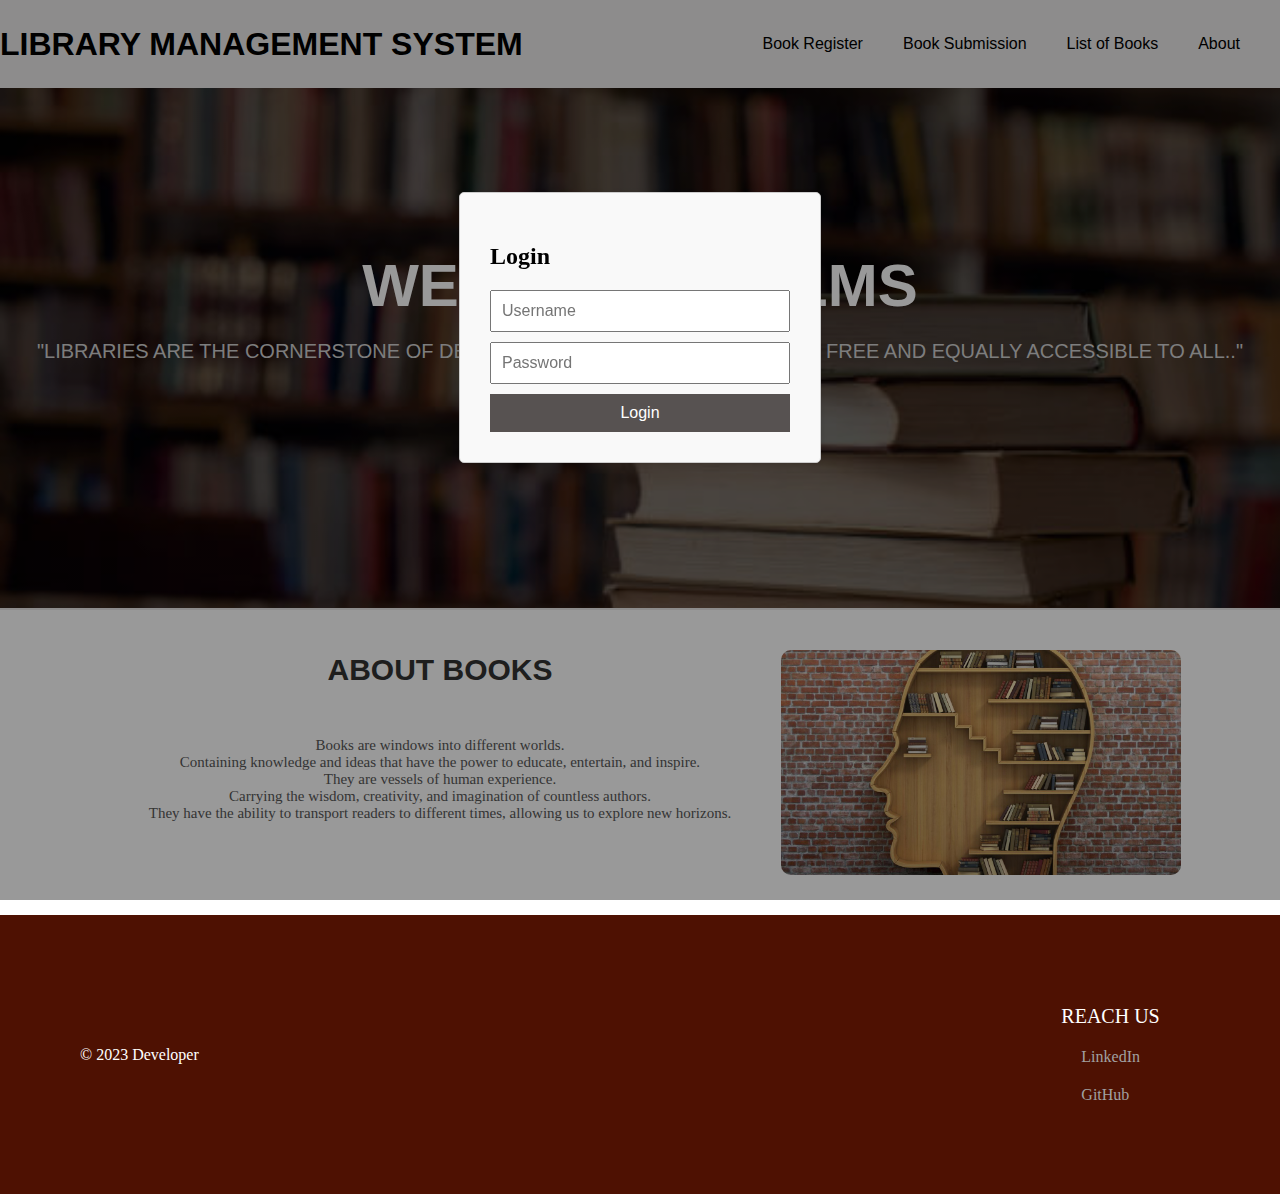
<file: index.html>
<!DOCTYPE html>
<html lang="en">

<head>
  <meta charset="UTF-8">
  <meta http-equiv="X-UA-Compatible" content="IE=edge">
  <meta name="viewport" content="width=device-width, initial-scale=1.0">
  <title>Library_Management_HomePage</title>
  <link rel="stylesheet" href="style.css">
</head>
<body>
  <header class="header">
    <h1>LIBRARY MANAGEMENT SYSTEM</h1>
    <nav class="nav-items">
      <a href="book_reg_lms.html">Book Register</a>
      <a href="submission.html">Book Submission</a>
      <a href="list_lms.html">List of Books</a>
      <a href="About_lms.html">About</a>
    </nav>
  </header>
  <main>
    <div id="loginPopup" class="login-popup">
      <div class="login-content">
       
        <h2>Login</h2>
        <form id="loginForm">
          <input type="text" id="username" placeholder="Username" required>
          <input type="password" id="password" placeholder="Password" required>
          <p id="error-message" class="error-message">Invalid username or password.</p>
          <button type="submit">Login</button>
        </form>
      </div>
    </div>

    <div class="intro">
      <h1>Welcome to LMS</h1>
      <p>"Libraries are the cornerstone of democracy, where information is free and equally accessible to all.." </p>
      <p>                                 - Vartan Gregorian </p>
    </div>
    <div class="about-book">
      <div class="about-book-text">
        <h2 >About Books</h2>
        <div class = "about-book-para">
        <p>Books are windows into different worlds.<br> Containing knowledge and ideas that have the power to educate, entertain, and inspire.<br> They are vessels of human experience.<br> Carrying the wisdom, creativity, and imagination of countless authors.<br>They have the ability to transport readers to different times, allowing us to explore new horizons.</p>
      </div>
      </div>
      <img src="Books.jpg" alt="me">
    </div>
  </main>
  <footer class="footer">
    <div class="copy">&copy; 2023 Developer</div>
    <div class="bottom-links">
      <div class="links">
        <span>Reach Us</span>
        <a href="https://www.linkedin.com/in/gladys-juliana-andrews-a64468210/"><i class="LinkedIn"></i>LinkedIn</a>
        <a href="https://github.com/GladysJulianaAndrews"><i class="GitHub"></i>GitHub</a>
      </div>
      
    </div>
  </footer>
  <script src="script.js"></script>
</body>

</html>
</file>
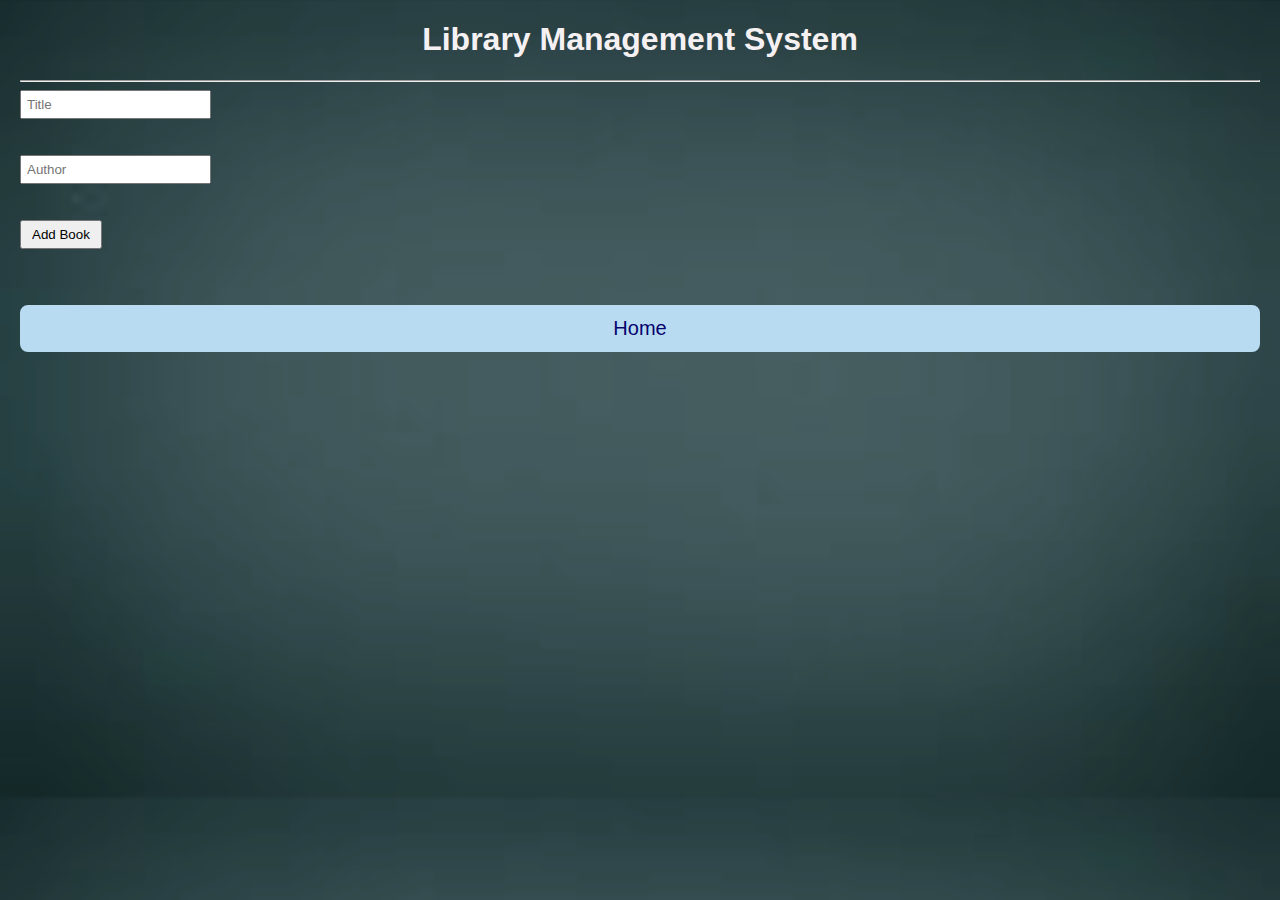
<file: book_reg_lms.html>
<!DOCTYPE html>
<html>
<head>
  <title>Library Management System</title>
  <link rel="stylesheet" type="text/css" href="Book_reg_LMS.css">
</head>
<body>
  <h1>Library Management System</h1><hr>
  <form id="addBookForm">
    <input type="text" id="titleInput" placeholder="Title" required><br><br><br>
    <input type="text" id="authorInput" placeholder="Author" required><br><br><br>
    <button type="submit">Add Book</button>
  </form>

  <div id="bookList">
    <ul id="books"></ul>
    <br><br><a href="index.html" class="Home"> Home</a> 
  </div>

  <script src="Book_reg_LMS.js"></script>
</body>
</html>
</file>
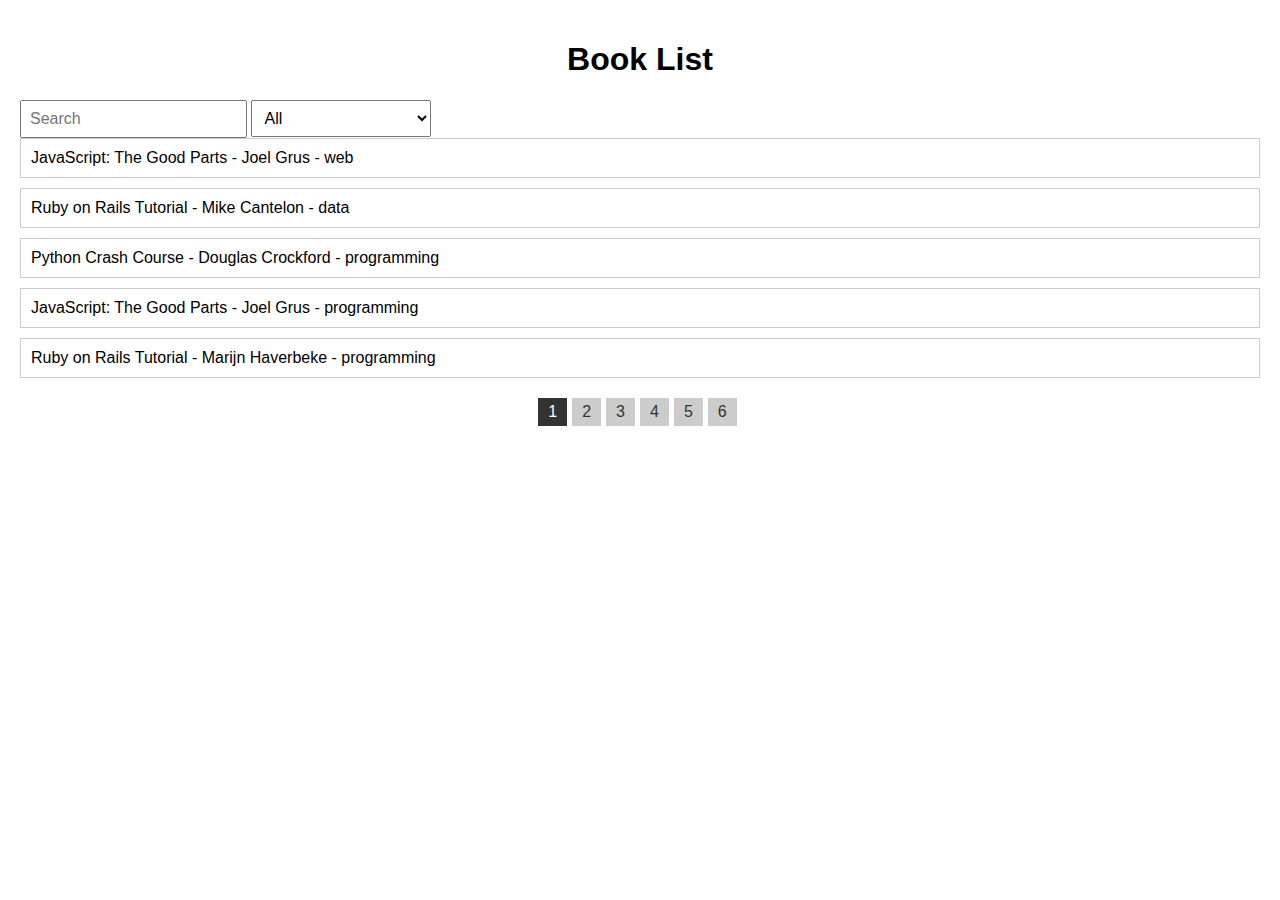
<file: list_lms.html>
<!DOCTYPE html>
<html>
<head>
  <title>Book List</title>
  <link rel="stylesheet" type="text/css" href="list_lms.css">
</head>
<body>
  <h1>Book List</h1>

  <input type="text" id="searchInput" placeholder="Search">
<select id="categoryFilter">
  <option value="all">All</option>
  <option value="programming">Programming</option>
  <option value="web">Web Development</option>
  <option value="data">Data Science</option>
  <option value="ai">Artificial Intelligence</option>
</select>
<div id="bookList"></div>
<div id="pagination"></div>
  

  <script src="list_lms.js"></script>
</body>
</html>
</file>
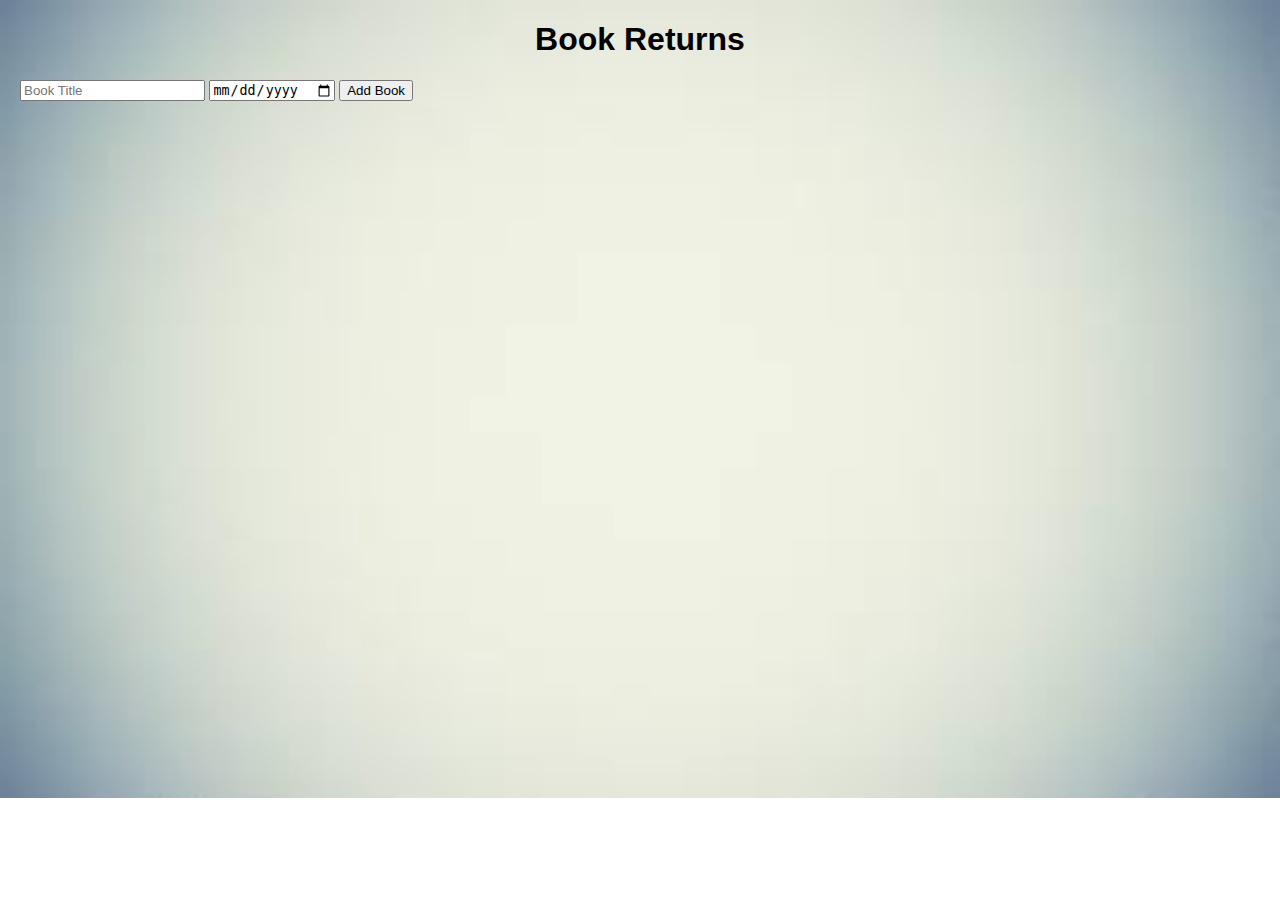
<file: submission.html>
<!DOCTYPE html>
<html lang="en">

<head>
  <meta charset="UTF-8">
  <meta name="viewport" content="width=device-width, initial-scale=1.0">
  <title>Book Returns</title>
  <link rel="stylesheet" href="submission.css">
</head>

<body>
  <h1>Book Returns</h1>
  <input type="text" id="titleInput" placeholder="Book Title">
  <input type="date" id="dateInput">
  <button id="addButton">Add Book</button>
  
  <table id="bookList">
    <tr>
      <th>Book Title</th>
      <th>Purchased Date</th>
      <th>Return Date</th>
      <th></th>
    </tr>
  </table>

  <script src="submission.js"></script>
</body>

</html>
</file>
<file: style.css>
body {
    margin: 0;
    box-sizing: border-box;
  }
  
  .header {
    display: flex;
    justify-content: space-between;
    font-family: 'Gill Sans', 'Gill Sans MT', Calibri, 'Trebuchet MS', sans-serif;
    align-items: center;
    background-color: #ebeaea;
  }
  
  .header .logo {
    font-size: 25px;
    font-family: 'Sriracha', cursive;
    color: #000;
    text-decoration: none;
    margin-left: 30px;
  }
  
  .nav-items {
    display: flex;
    justify-content: space-around;
    font-family:'Trebuchet MS', 'Lucida Sans Unicode', 'Lucida Grande', 'Lucida Sans', Arial, sans-serif;
    align-items: center;
    background-color: #ebeaea;
    margin-right: 20px;
  }
  
  .nav-items a {
    text-decoration: none;
    color: #000;
    padding: 35px 20px;
  }

  .intro {
    display: flex;
    flex-direction: column;
    justify-content: center;
    align-items: center;
    width: 100%;
    height: 520px;
    background: linear-gradient(to bottom, rgba(0, 0, 0, 0.5) 0%, rgba(0, 0, 0, 0.5) 100%), url("Library.jpg");
    background-size: cover;
    background-position: center;
    background-repeat: no-repeat;
  }
  
  .intro h1 {
    font-family: sans-serif;
    font-family:'Trebuchet MS', 'Lucida Sans Unicode', 'Lucida Grande', 'Lucida Sans', Arial, sans-serif;
    font-size: 60px;
    color: #fff;
    font-weight: bold;
    text-transform: uppercase;
    margin: 0;
  }
  
  .intro p {
    font-size: 20px;
    color: #d1d1d1;
    font-family:'Trebuchet MS', 'Lucida Sans Unicode', 'Lucida Grande', 'Lucida Sans', Arial, sans-serif;
    text-transform: uppercase;
    margin: 20px 0;
  }
  
  .intro button {
    background-color: #5edaf0;
    color: #000;
    padding: 10px 25px;
    border: none;
    border-radius: 5px;
    font-size: 20px;
    font-weight: bold;
    cursor: pointer;
    box-shadow: 0px 0px 20px rgba(255, 255, 255, 0.4)
  }
  
  .about-book {
    display: flex;
    justify-content: center;
    align-items: center;
    padding: 40px 50px;
    border-top: 2px solid #ebeaea;
  }
  
  .about-book-para {
    text-align: center;
    align-items: center;
    padding: 40px 50px;
    font-family: 'Gill Sans', 'Gill Sans MT', Calibri, 'Trebuchet MS', sans-serif;
  }
  .about-book img {
    width: 400px;
    max-width: 100%;
    height: auto;
    border-radius: 10px;
  }
  
  .about-book-text h2 {
    font-size: 30px;
    color: #333333;
    text-align: center;
    font-family:'Trebuchet MS', 'Lucida Sans Unicode', 'Lucida Grande', 'Lucida Sans', Arial, sans-serif;
    text-transform: uppercase;

    margin: 0;
  }
  
  .about-book-text p {
    font-size: 15px;
    color: #585858;
    font-family: Cambria, Cochin, Georgia, Times, 'Times New Roman', serif;
    margin: 10px 0;
  }
  
  .footer {
    display: flex;
    justify-content: space-between;
    align-items: center;
    background-color: #4e1102;
    padding: 40px 80px;
  }
  
  .footer .copy {
    color: #fff;
  }
  
  .bottom-links {
    display: flex;
    justify-content: space-around;
    align-items: center;
    padding: 40px 0;
  }
  
  .bottom-links .links {
    display: flex;
    flex-direction: column;
    justify-content: center;
    align-items: justify;
    padding: 0 40px;
  }
  
  .bottom-links .links span {
    font-size: 20px;
    color: #fff;
    text-transform: uppercase;
    margin: 10px 0;
  }
  
  .bottom-links .links a {
    text-decoration: none;
    color: #a1a1a1;
    padding: 10px 20px;
  }

  .login-popup {
    display: none;
    position: fixed;
    z-index: 999;
    left: 0;
    top: 0;
    width: 100%;
    height: 100%;
    overflow: auto;
    background-color: rgba(0, 0, 0, 0.4);
  }
  
  .login-content {
    background-color: #f9f9f9;
    margin: 15% auto;
    padding: 30px;
    border: 1px solid #ccc;
    width: 300px;
    border-radius: 5px;
    box-shadow: 0 2px 8px rgba(0, 0, 0, 0.1);
  }
  
  
  #loginForm {
    display: flex;
    flex-direction: column;
  }
  
  #loginForm input[type="text"],
  #loginForm input[type="password"] {
    margin-bottom: 10px;
    padding: 10px;
    font-size: 16px;
  }
  
  .error-message {
    display: none;
    color: red;
    font-size: 14px;
    margin-top: 10px;
    text-align: center;
  }
  
  button[type="submit"] {
    background-color: #575251;
    color: white;
    padding: 10px;
    font-size: 16px;
    border: none;
    cursor: pointer;
  }
  
  button[type="submit"]:hover {
    opacity: 0.8;
  }
</file>
<file: Book_reg_LMS.css>
body {
    font-family: Arial, sans-serif;
    margin: 20px;
    background:linear-gradient(to bottom, rgba(0, 0, 0, 0.3) 0%, rgba(0, 0, 0, 0.3) 100%),url('book_reg_lms_bg.jpg');
    background-repeat: no-repeat center center fixed;
    background-size: cover;
  }
  
  h1 {
    text-align: center;
    font-family:'Segoe UI', Tahoma, Geneva, Verdana, sans-serif;
    color: rgb(245, 241, 243);

  }
  
  form {
    margin-bottom: 20px;
  }
  
  input[type="text"] {
    padding: 5px;
    margin-right: 10px;
  }
  
  button {
    padding: 5px 10px;
  }
  
  ul {
    list-style-type: none;
    padding: 0;
  }
  
  li {
    margin-bottom: 10px;
  }
  
  li span {
    color:cornsilk;
    font-weight: bold;
    margin-right: 5px;
  }
  
  li button {
    margin-left: 10px;
  }

  a {
    padding: 10px;
    text-align: center;
    display:block;
    font-family:'Trebuchet MS', 'Lucida Sans Unicode', 'Lucida Grande', 'Lucida Sans', Arial, sans-serif;
    background-color: rgb(185, 219, 241);
    border: 2px solid  rgb(185, 219, 241) ;
    text-decoration: none;
    color: rgb(5, 3, 108);
    border-radius: 8px;
    font-size: 20px;	  
 }
</file>
<file: list_lms.css>
body {
  font-family: Arial, sans-serif;
  margin: 0;
  padding: 20px;
}

h1 {
  text-align: center;
}

#filters {
  margin-bottom: 20px;
}

#searchInput,
#categoryFilter {
  padding: 8px;
  font-size: 16px;
}

ul {
  list-style-type: none;
  padding: 0;
}

li {
  display: flex;
  align-items: center;
  margin-bottom: 10px;
  border: 1px solid #ccc;
  padding: 10px;
}

li img {
  width: 50px;
  height: 50px;
  margin-right: 10px;
}

li h3 {
  margin: 0;
}

li p {
  margin: 5px 0;
}

#pagination {
  text-align: center;
  margin-top: 20px;
}

.page-link {
  display: inline-block;
  padding: 5px 10px;
  background-color: #ccc;
  color: #333;
  text-decoration: none;
  margin-right: 5px;
}

.page-link.active {
  background-color: #333;
  color: #fff;
}
</file>
<file: submission.css>
body {
    font-family: Arial, sans-serif;
    margin: 20px;
    background-image: url('submission_bg.jpg');
    background-repeat: no-repeat;
    background-size: cover;
  }
  
  h1 {
    text-align: center;
  }
  
  table {
    width: 100%;
    border-collapse: collapse;
    margin-top: 20px;
  }
  
  table th, table td {
    padding: 10px;
    text-align: left;
    border-bottom: 1px solid #ddd;
  }
  
  table th:last-child, table td:last-child {
    text-align: center;
  }
  
  .deleteButton {
    background-color: #f44336;
    color: white;
    border: none;
    padding: 5px 10px;
    cursor: pointer;
    border-radius: 3px;
  }
</file>
